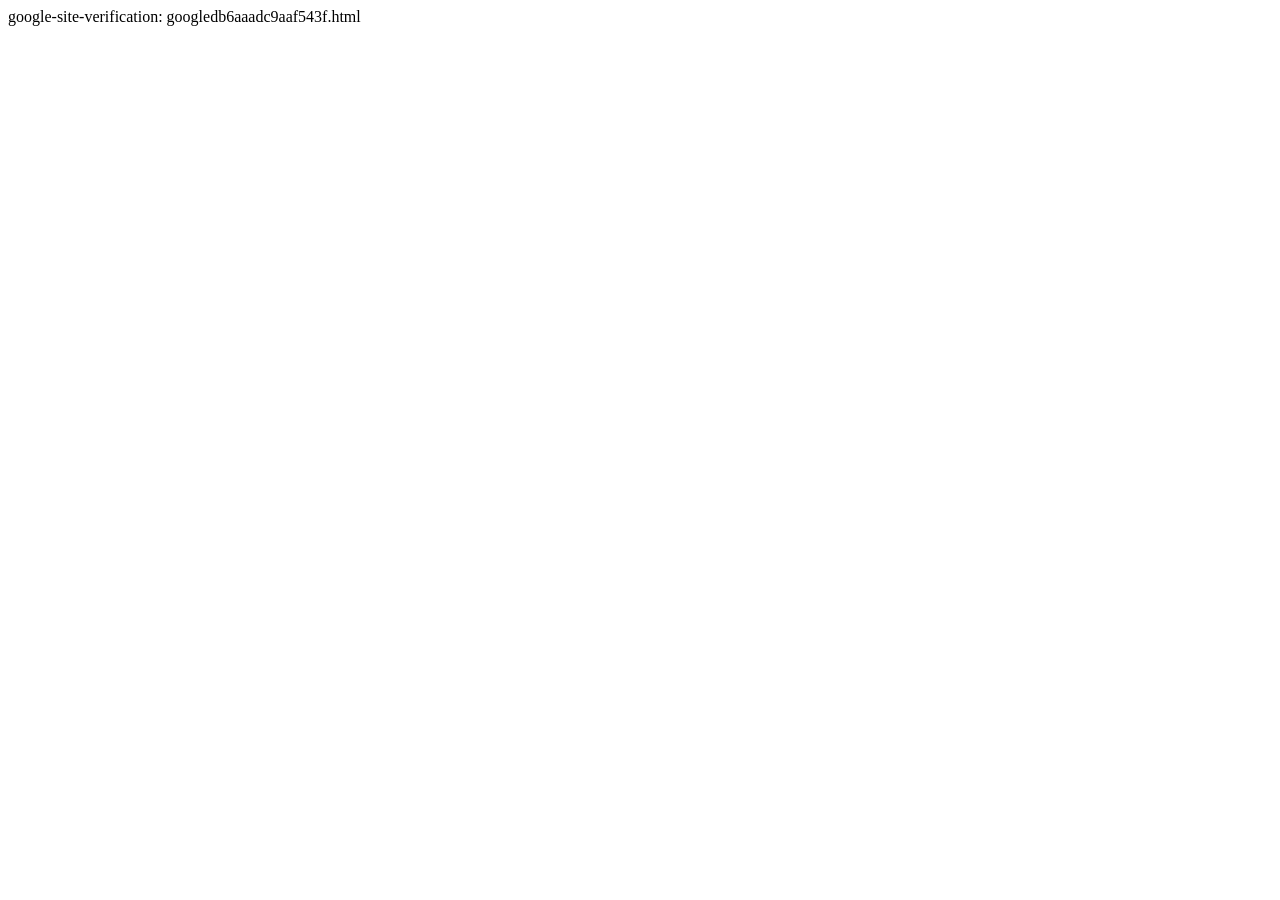
<file: googledb6aaadc9aaf543f.html>
<!DOCTYPE html><html><head><meta http-equiv="Content-Type" content="text/html; charset=UTF-8" /><title>google-site-verification: googledb6aaadc9aaf543f.html</title></head><body>google-site-verification: googledb6aaadc9aaf543f.html</body></html>
</file>
